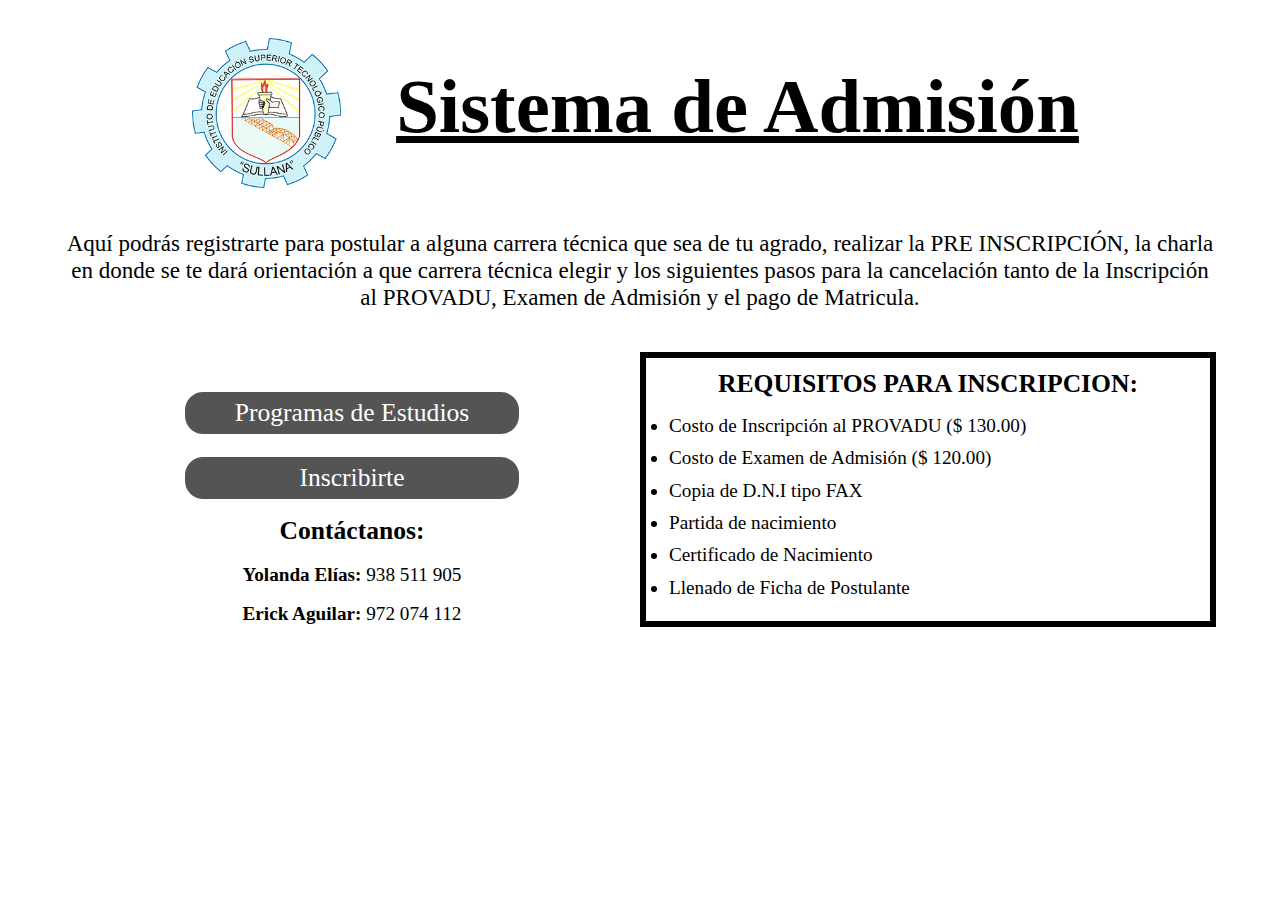
<file: index.html>
<!DOCTYPE html>
<html lang="es">
<head>
    <meta charset="UTF-8">
    <meta http-equiv="X-UA-Compatible" content="IE=edge">
    <meta name="viewport" content="width=device-width, initial-scale=1.0">
    <title>Sistema de Admisión</title>
    <link rel="stylesheet" href="style/sistema_admision.css">
</head>
<body>
    <main>
        <!--header-->
        <header>
            <!--div conteiner-->
            <div class="conteiner">
                <!--imagen logo-->
                <div class="logo">
    <img src="img/logo_iestp.png" alt="">
                </div>

                <!--titulo-->
                <div class="titulo">
        <h1>Sistema de Admisión</h1>
                </div>
            </div>
        </header>

        <!--parrafo informativo-->
        <section>
            <p>Aquí podrás registrarte para postular a alguna carrera técnica que sea de tu agrado,
                realizar la PRE INSCRIPCIÓN, la charla en donde se te dará orientación a que carrera
                técnica elegir y los siguientes pasos para la cancelación tanto de la Inscripción al
                PROVADU, Examen de Admisión y el pago de Matricula.</p>
        </section>

        <!--contenido, opciones y requisitos-->
<div class="conteiner_01">

        <!--opciones-->
        <div class="opciones">
<a href="programas_estudios.html">Programas de Estudios</a>
<a href="Inscripcion.html">Inscribirte</a>

<h2>Contáctanos:</h2>
<p><b>Yolanda Elías:</b>  938 511 905</p>
<p><b>Erick Aguilar:</b> 972 074 112</p>
        </div>

        <!--requisitos-->
        <div class="requisitos">
            <h2>REQUISITOS PARA INSCRIPCION:
            </h2>
            <li>Costo de Inscripción al PROVADU ($ 130.00)</li>
            <li>Costo de Examen de Admisión ($ 120.00)</li>
            <li>Copia de D.N.I tipo FAX</li>
            <li>Partida de nacimiento</li>
            <li>Certificado de Nacimiento</li>
            <li>Llenado de Ficha de Postulante
            </li>
        </div>
</div>
    </main>
</body>
</html>
</file>
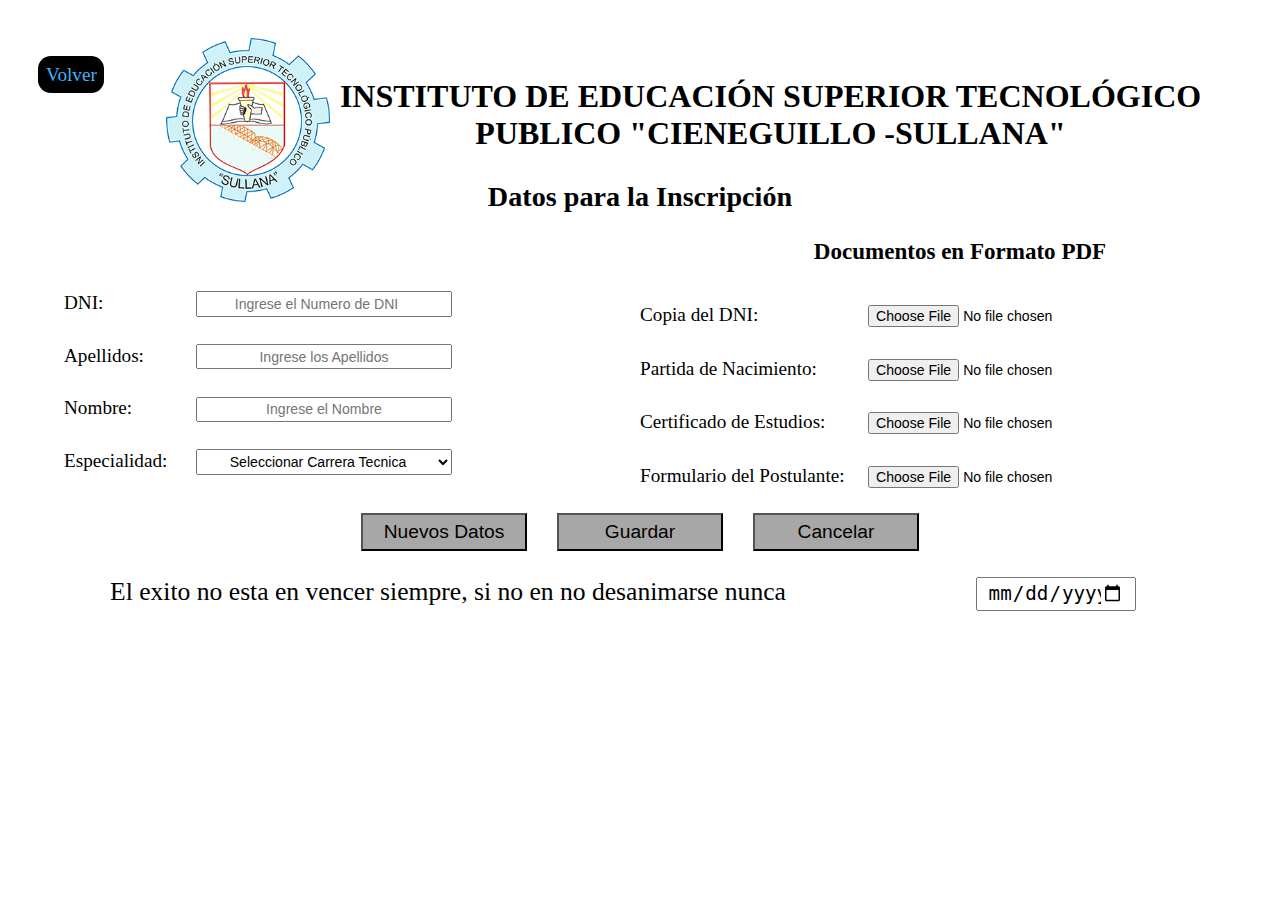
<file: Inscripcion.html>
<!DOCTYPE html>
<html lang="es">
<head>
    <meta charset="UTF-8">
    <meta http-equiv="X-UA-Compatible" content="IE=edge">
    <meta name="viewport" content="width=device-width, initial-scale=1.0">
    <title>Incripcion</title>
    <link rel="stylesheet" href="style/inscripcion.css">
</head>
<body>
    <main>
                 <!--header-->
            <header>  

            <!--div conteiner-->
                <div class="conteiner">

                    <!--boton volver atras-->  
         <div class="boton_volver">
            <a href="index.html">Volver</a>
            </div>

                    <!--imagen logo-->
                    <div class="logo">
        <img src="img/logo_iestp.png" alt="">
                    </div>
    
                    <!--titulo-->
                    <div class="titulo">
            <h1>INSTITUTO DE EDUCACIÓN SUPERIOR
                TECNOLÓGICO PUBLICO "CIENEGUILLO -SULLANA"</h1>
                    </div>
                </div>
            </header>

            <!--contenido-->
        <h2>Datos para la Inscripción</h2>

        <!--informacion a llenar-->
        <div class="conteiner_01">

            <!--datos usuario-->
            <div class="datos_usuario">
<form>
<label for="DNI">DNI:</label>
<input type="number" placeholder="Ingrese el Numero de DNI" id="DNI">

<br>

<label for="Apellidos">Apellidos:</label>
<input type="text" placeholder="Ingrese los Apellidos" id="Apellidos">

<br>

<label for="Nombre">Nombre:</label>
<input type="text" placeholder="Ingrese el Nombre" id="Nombre">

<br>

<label for="especialidad">Especialidad:</label>
<select name="" id="especialidad">
    <option value="">Seleccionar Carrera Tecnica</option>
    <option value="">Diseño y Programacion web</option>
    <option value="">Enfermeria Tecnica</option>
    <option value="">Construcion Civil</option>
    <option value="">Contabilidad</option>
    <option value="">Industrias Alimentarias</option>
    <option value="">Mecanica Automotriz</option>
    <option value="">Mecánica de Producción Industrial</option>
    <option value="">Producción Agropecuaria</option>
</select>
</form>
            </div>

            <!--documentos en pdf-->
            <div class="documentos_pdf">
                <h3>Documentos en Formato PDF</h3>
<label for="copia_dni">Copia del DNI:</label>
<input type="file" placeholder="Copia del DNI" id="copia_dni">



<label for="partida_nacimiento">Partida de Nacimiento:</label>
<input type="file" placeholder="Partida de Nacimiento" id="partida_nacimiento">

<label for="Certifica_estudios">Certificado de Estudios:</label>
<input type="file" placeholder="Certificado de Estudios" id="Certifica_estudios">

<label for="Formulario_postulante">Formulario del Postulante:</label>
<input type="file" placeholder="Formulario del Postulante" id="Formulario_postulante">
            </div>
        </div>

        <!--BOTONES-->
        <section class="botones">
            <button>Nuevos Datos</button>
            <button>Guardar</button>
            <button>Cancelar</button>
        </section>

        <!--FRASE MOTIVADORA Y FECHA-->
        <div class="fecha_frase">
                <div class="frase_motivadora">
<p>El exito no esta en vencer siempre, si no en no desanimarse nunca</p>
        </div>

        <div class="fecha">
<input type="date" name="" id="">
        </div>
    </div>
    </main>
</body>
</html>
</file>
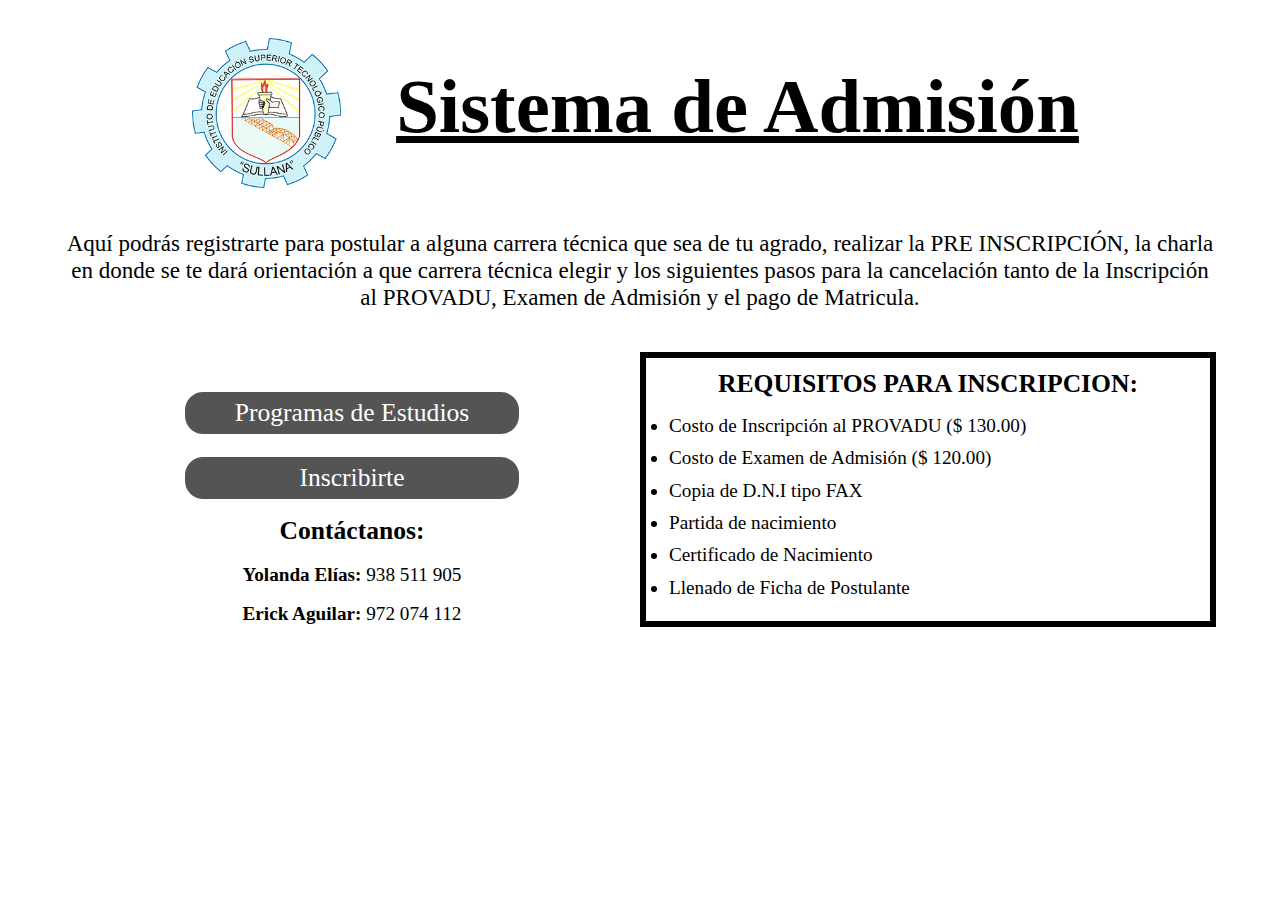
<file: sistema_admision.html>
<!DOCTYPE html>
<html lang="es">
<head>
    <meta charset="UTF-8">
    <meta http-equiv="X-UA-Compatible" content="IE=edge">
    <meta name="viewport" content="width=device-width, initial-scale=1.0">
    <title>Sistema de Admisión</title>
    <link rel="stylesheet" href="style/sistema_admision.css">
</head>
<body>
    <main>
        <!--header-->
        <header>
            <!--div conteiner-->
            <div class="conteiner">
                <!--imagen logo-->
                <div class="logo">
    <img src="img/logo_iestp.png" alt="">
                </div>

                <!--titulo-->
                <div class="titulo">
        <h1>Sistema de Admisión</h1>
                </div>
            </div>
        </header>

        <!--parrafo informativo-->
        <section>
            <p>Aquí podrás registrarte para postular a alguna carrera técnica que sea de tu agrado,
                realizar la PRE INSCRIPCIÓN, la charla en donde se te dará orientación a que carrera
                técnica elegir y los siguientes pasos para la cancelación tanto de la Inscripción al
                PROVADU, Examen de Admisión y el pago de Matricula.</p>
        </section>

        <!--contenido, opciones y requisitos-->
<div class="conteiner_01">

        <!--opciones-->
        <div class="opciones">
<a href="programas_estudios.html">Programas de Estudios</a>
<a href="Inscripcion.html">Inscribirte</a>

<h2>Contáctanos:</h2>
<p><b>Yolanda Elías:</b>  938 511 905</p>
<p><b>Erick Aguilar:</b> 972 074 112</p>
        </div>

        <!--requisitos-->
        <div class="requisitos">
            <h2>REQUISITOS PARA INSCRIPCION:
            </h2>
            <li>Costo de Inscripción al PROVADU ($ 130.00)</li>
            <li>Costo de Examen de Admisión ($ 120.00)</li>
            <li>Copia de D.N.I tipo FAX</li>
            <li>Partida de nacimiento</li>
            <li>Certificado de Nacimiento</li>
            <li>Llenado de Ficha de Postulante
            </li>
        </div>
</div>
    </main>
</body>
</html>
</file>
<file: style/sistema_admision.css>
*{
    margin: 0;
    padding: 0;
    box-sizing: border-box;
}
/*div conteiner*/
.conteiner{
    display: flex;
}

/*imagen logo*/
.logo{
    width: 15%;
    margin-top: 3%;
    margin-left: 15%;
}
.logo img{
    width: 90%;
}

/*titulo*/
.titulo{
    width: 80%;
   margin-left: 3%;
   margin-top: -2%;
}
.titulo h1{
    font-size: 6vw;
   margin-top: 10%;
   text-decoration: underline;
}

/*parrafo informativo*/
section{
    margin: 3% 5%;
}
section p{
    text-align: center;
    font-size: 1.8vw;
}

/*contenido, opciones y requisitos*/
.conteiner_01{
    display: flex;
    margin: 5%;
}

/*opciones*/
.opciones{
    width: 50%;
}
.opciones a{
    display: block;
    text-decoration: none;
    font-size: 2vw;
    text-align: center;
    margin: 2% 20%;
    background-color: #545454;
    border-radius: 1.9vw;
    color: white;
    padding: 1%;
    border: 0.5vw solid white;
}
.opciones h2{
    font-size: 2vw;
    text-align: center;
    margin: 2%;
}
.opciones p{
    font-size: 1.5vw;
    text-align: center;
    margin-top: 3%;
}

/*requisitos*/
.requisitos{
    width: 50%;
    border: 0.5vw solid black;
    padding: 1% 2%;
    margin-top: -2%;
}
.requisitos h2{
    font-size: 2vw;
    text-align: center;
    margin-bottom: 3%;
}
.requisitos li{
    font-size: 1.5vw;
    margin: 2% 0%;
}
</file>
<file: style/inscripcion.css>
*{
    padding: 0;
    margin: 0;
    box-sizing: border-box;
}
/*boton volver*/
.boton_volver{
    margin: 5% 3% 2%;
}
.boton_volver a{
    font-size: 1.5vw;
    text-decoration: none;
    color:#38B6FF;
    background-color: black;
    padding: 15%;
    border-radius: 1vw;
}
.boton_volver a:hover{
    background-color: white;
    color: black;
}
/*div conteiner*/
.conteiner{
    display: flex;
}

/*imagen logo*/
.logo{
    width: 15%;
    margin-top: 3%;
    margin-left: 3%;
    margin-right: -3%;
}
.logo img{
    width: 90%;
}

/*titulo*/
.titulo{
    width: 80%;
}
.titulo h1{
    font-size: 2.5vw;
  text-align: center;
  margin-top: 8%;
  margin-right: 5%;
}

/*contenido*/
h2{
    text-align: center;
    font-size: 2.2vw;
    margin-bottom: 2%;
    margin-top: -2%;
}

.conteiner_01{
    display: flex;
    width: 100%;
}

/*datos usuario*/
.datos_usuario{
    float: left;
    margin: 3% 5% 0%;
    width: 40%;
}
.datos_usuario label{
    display: inline-block;
    width: 35%;
    margin: 3% 0%;
    font-size: 1.5vw;
}
.datos_usuario input{
    width: 50%;
    font-size: 1.1vw;
    height: 2vw;
    text-align: center;
    margin-left: -10%;
}
.datos_usuario select{
    width: 50%;
    font-size: 1.1vw;
    height: 2vw;
    text-align: center;
    margin-left: -10%;
}

/*datos para la inscripcion*/

.documentos_pdf{
    float: left;
    width: 50%;
}
.documentos_pdf h3{
    font-size: 1.8vw;
    margin-bottom: 3%;
    text-align: center;
}

.documentos_pdf label{
    margin: 3% 0% 2%;
    font-size: 1.5vw;
    display: inline-block;
    width: 35%;
}
.documentos_pdf input{
    width: 60%;
    font-size: 1.1vw;
    height: 2vw;
}

/*botones*/
.botones{
     width: 100%;
    text-align: center;
    margin: 1% 0% 2%;
}
.botones button{
    width: 13%;
    height: 3vw;
    background-color: rgb(168, 167, 167);
    font-size: 1.5vw;
    color: black;
    margin-left: 1%;
    margin-right: 1%;
}

/*fecha_frase*/
.fecha_frase{
    display: flex;
}
.frase_motivadora{
    width: 70%;
}
.frase_motivadora p{
    font-size: 2vw;
    margin: 0% 5%;
    text-align: center;
}
.fecha{
    text-align: center;
    width: 25%;
}
.fecha input{
    width: 50%;
    height: 70%;
    font-size: 1.5vw;
    padding: 3%;
    text-align: center;

}
</file>
